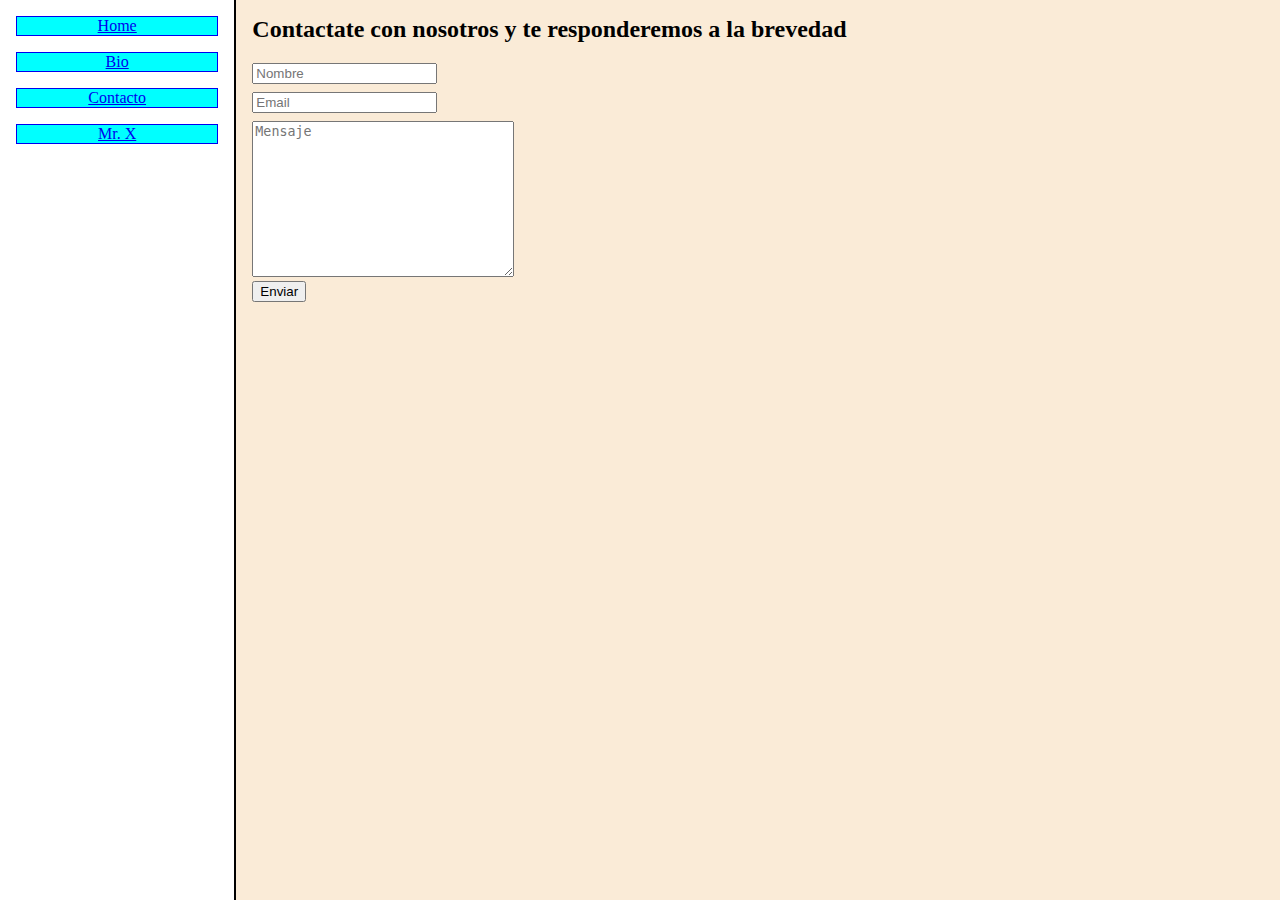
<file: contacto.html>
<!DOCTYPE html>
<html lang="en">
<head>
    <meta charset="UTF-8">
    <meta name="viewport" content="width=device-width, initial-scale=1.0">
    <link rel="stylesheet" href="styles.css">
    <script src="script.js"></script>
    <title>Web Starter</title>
</head>
<body>
    <div id="container" class="container">
        <div class="container-left">
            <div class="menu">
                <a class="menu-item" href="/">Home</a>
                <a class="menu-item" href="bio.html">Bio</a>
                <a class="menu-item" href="contacto.html">Contacto</a>
                <a class="menu-item" href="mrx.html">Mr. X</a>
            </div>
        </div>
        <div class="container-right">
            <h2>Contactate con nosotros y te responderemos a la brevedad</h2>

            <form>
                <input type="text" class="form-control" name="name" id="name" placeholder="Nombre">
                <input type="text" class="form-control" name="email" id="email" placeholder="Email">
                <textarea name="message" id="message" cols="30" rows="10" placeholder="Mensaje"></textarea>
                <button class="form-button" type="submit" id="submit">Enviar</button>

                <span class="error" id="error">Debe ingresar todos los campos obligatorios</span>
            </form>

            <div class="user-message-container">
                <p id="user-name"></p>
                <p id="user-email"></p>
                <p id="user-message"></p>
            </div>
        </div>
    </div>
</body>
</html>
</file>
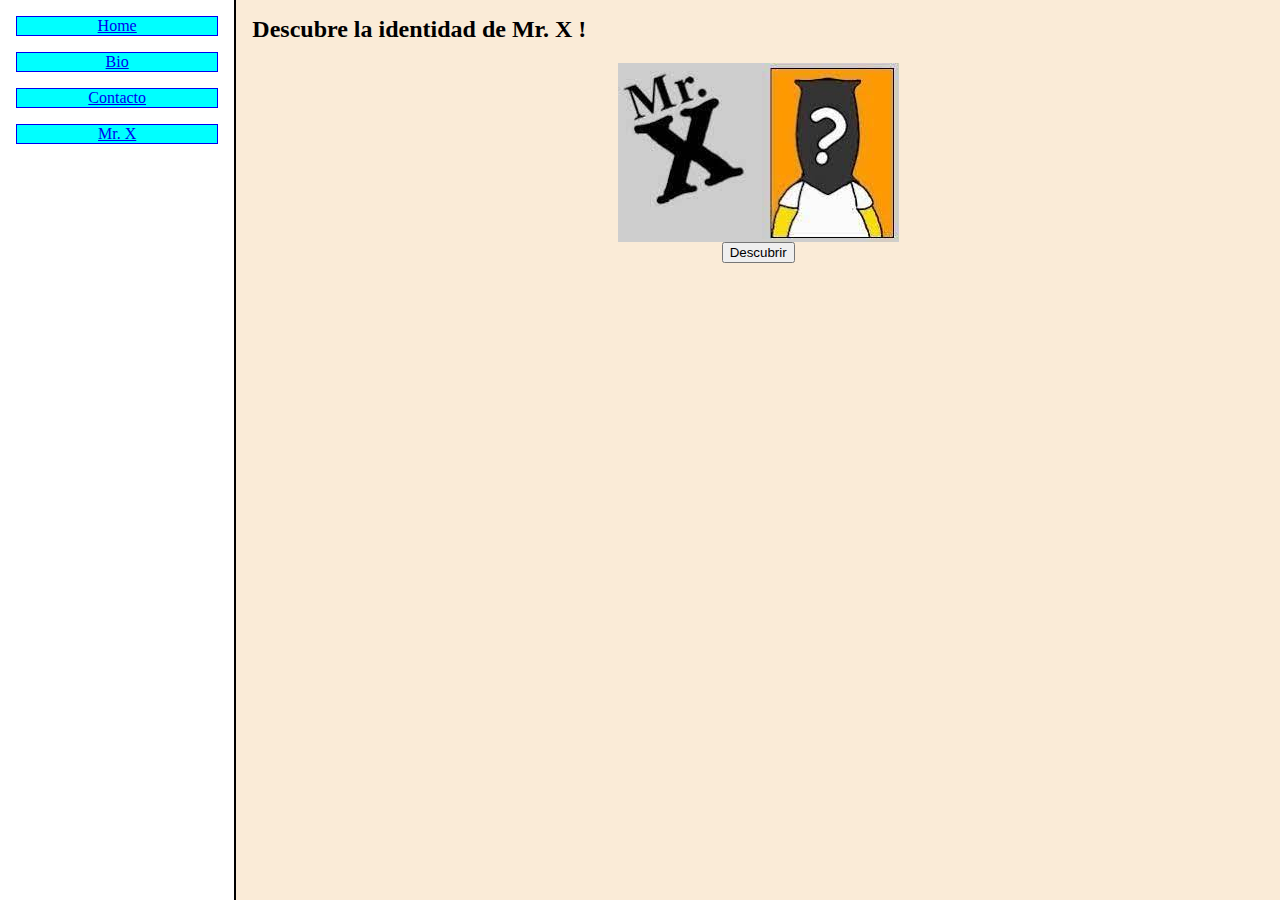
<file: mrx.html>
<!DOCTYPE html>
<html lang="en">
<head>
    <meta charset="UTF-8">
    <meta name="viewport" content="width=device-width, initial-scale=1.0">
    <link rel="stylesheet" href="styles.css">
    <script src="script.js"></script>
    <title>Web Starter</title>
</head>
<body>
    <div id="container" class="container">
        <div class="container-left">
            <div class="menu">
                <a class="menu-item" href="/">Home</a>
                <a class="menu-item" href="bio.html">Bio</a>
                <a class="menu-item" href="contacto.html">Contacto</a>
                <a class="menu-item" href="mrx.html">Mr. X</a>
            </div>
        </div>
        <div class="container-right">
            <h2>Descubre la identidad de Mr. X !</h2>
            <img class="user-img" src="assets/images/mrx.jpg" alt="Mr X">

            <button id="get-user">Descubrir</button>

            <p class="user" id="user-name"></p>
        </div>
    </div>
</body>
</html>
</file>
<file: styles.css>
body {
    margin: 0;
    padding: 0;
}

.container {
    display: flex;
    height: 100vh;
    flex-direction: column;
}

@media (min-width: 768px) {
    .container {
        flex-direction: row;
    }
}

.container-left {
    width: 20%;
    background-color: white;
    padding: 1rem;
}

.container-right {
    width: 100%;
    background-color: antiquewhite;
    padding: 1rem;
    border-left-style: solid;
    border-left-color: black;
    border-left-width: 2px;
}

.menu-item {
    display: block;
    margin-bottom: 1rem;
    background-color: aqua;
    border: 1px solid;
    text-align: center;
}

.homero-img {
    width: 80%;
    height: 90%;
}

/* Bio */
.img-bio {
    display: block;
    margin: 0 auto;
}

.text-bio {
    text-align: justify;
    font-style: italic;
    line-height: 2;
}

/* Contacto */
h2 {
    margin-top: 0;
}

.form-control {
    display: block;
    margin: 0.5rem 0;
}

.form-button {
    display: block;
}

.error {
    color: red;
    display: none;
}

.show-error {
    display: block;
}

/* User */
.user-img {
    display: block;
    margin: 0 auto;
}

#get-user {
    display: block;
    margin: 0 auto;
}

.user {
    text-align: center;
    margin: 0 auto;
}
</file>
